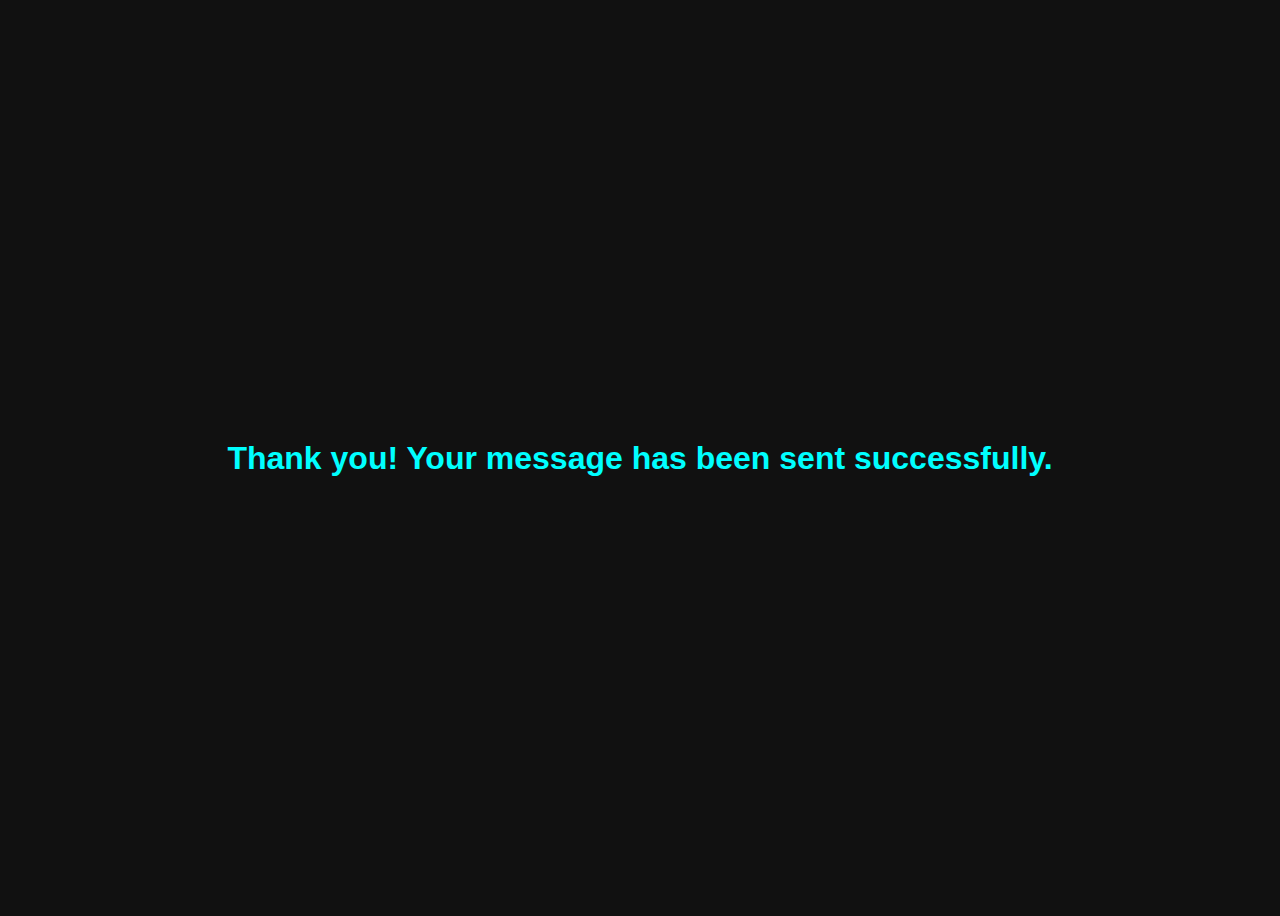
<file: thank-you.html>
<!DOCTYPE html>
<html lang="en">
<head>
  <meta charset="UTF-8" />
  <meta name="viewport" content="width=device-width, initial-scale=1.0"/>
  <title>Message Sent</title>
  <style>
    body {
      background-color: #111;
      color: #00ffff;
      font-family: 'Poppins', sans-serif;
      display: flex;
      justify-content: center;
      align-items: center;
      height: 100vh;
      text-align: center;
    }
    h1 {
      font-size: 2rem;
    }
  </style>
</head>
<body>
  <h1>Thank you! Your message has been sent successfully.</h1>
</body>
</html>
</file>
